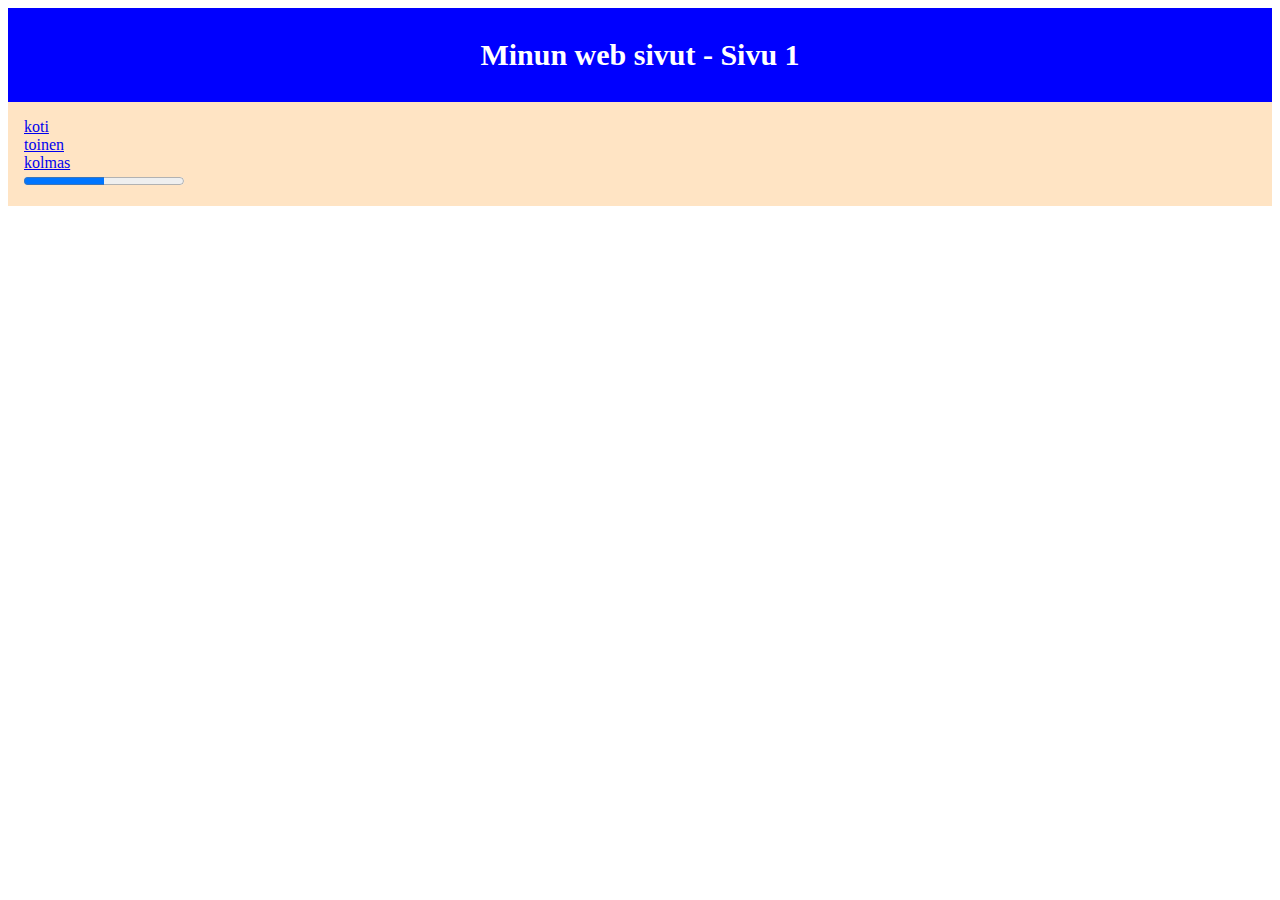
<file: index.html>
<!DOCTYPE html>
<html lang="en">
<head>
    <meta charset="UTF-8">
    <meta name="viewport" content="width=device-width, initial-scale=1.0">
    <title>Design</title>
    <link rel="stylesheet" href="styles.css">
</head>
<body>
        <header>Minun web sivut - Sivu 1</header>
        <nav>
            <div class=""wrapper">
                <div>
                        <a href="index.html">koti</a>
                </div>
                <div>
                        <a href="toinen.html">toinen</a>
                </div>
                <div>
                        <a href="kolmas,html">kolmas</a>
                </div>


<div>
    <progress value="50" max="100"></progress>
</div>






        </nav>
</body>
</html>
</file>
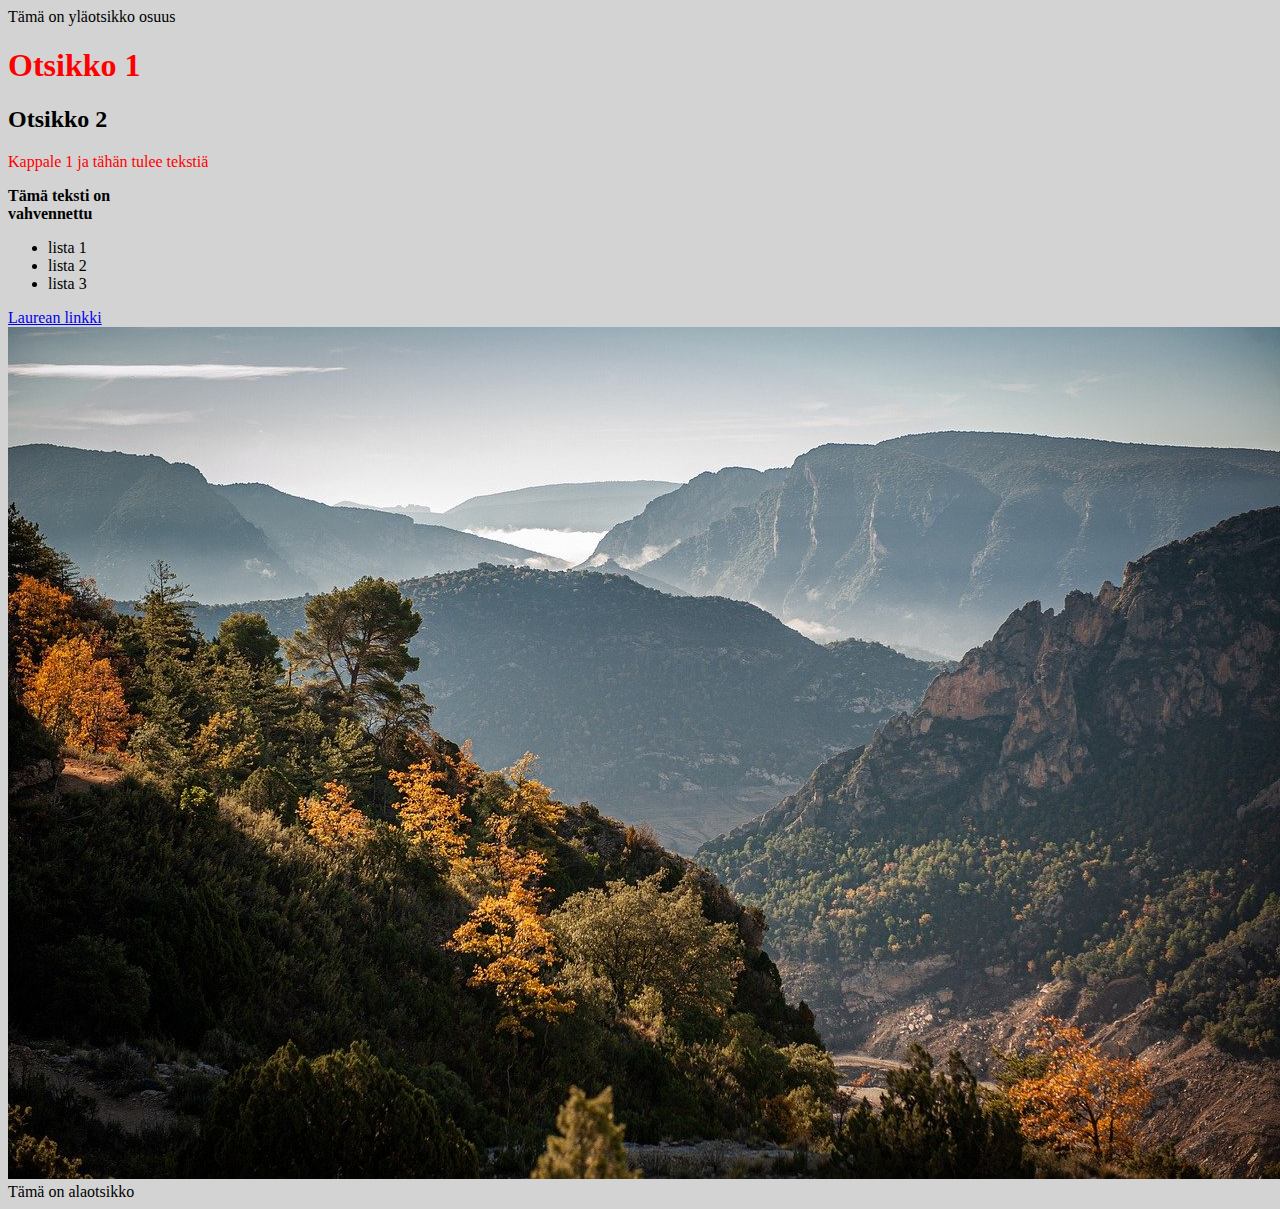
<file: Ens_OT/index.html>
<!DOCTYPE html>
<html lang="en">
<head>
    <meta charset="UTF-8">
    <meta name="viewport" content="width=device-width, initial-scale=1.0">
    <title>Ensimmäinen sivu</title>
    <link rel="stylesheet" href="styles.css">
</head>
<body>
    <header>Tämä on yläotsikko osuus</header>
  <h1 class="red">Otsikko 1</h1>  
  <h2>Otsikko 2</h2>

 <p class="red">Kappale 1 ja tähän tulee tekstiä</p>
 <p><strong>Tämä teksti on <br>vahvennettu</strong></p>

 <ul>
    <li>lista 1</li>
    <li>lista 2</li>
    <li>lista 3</li>
 </ul>

 <a href="https://laurea.fi">Laurean linkki</a>
<img src="defile-8495836_1280.jpg" alt="">

 <footer>Tämä on alaotsikko</footer>

</body>
</html>
</file>
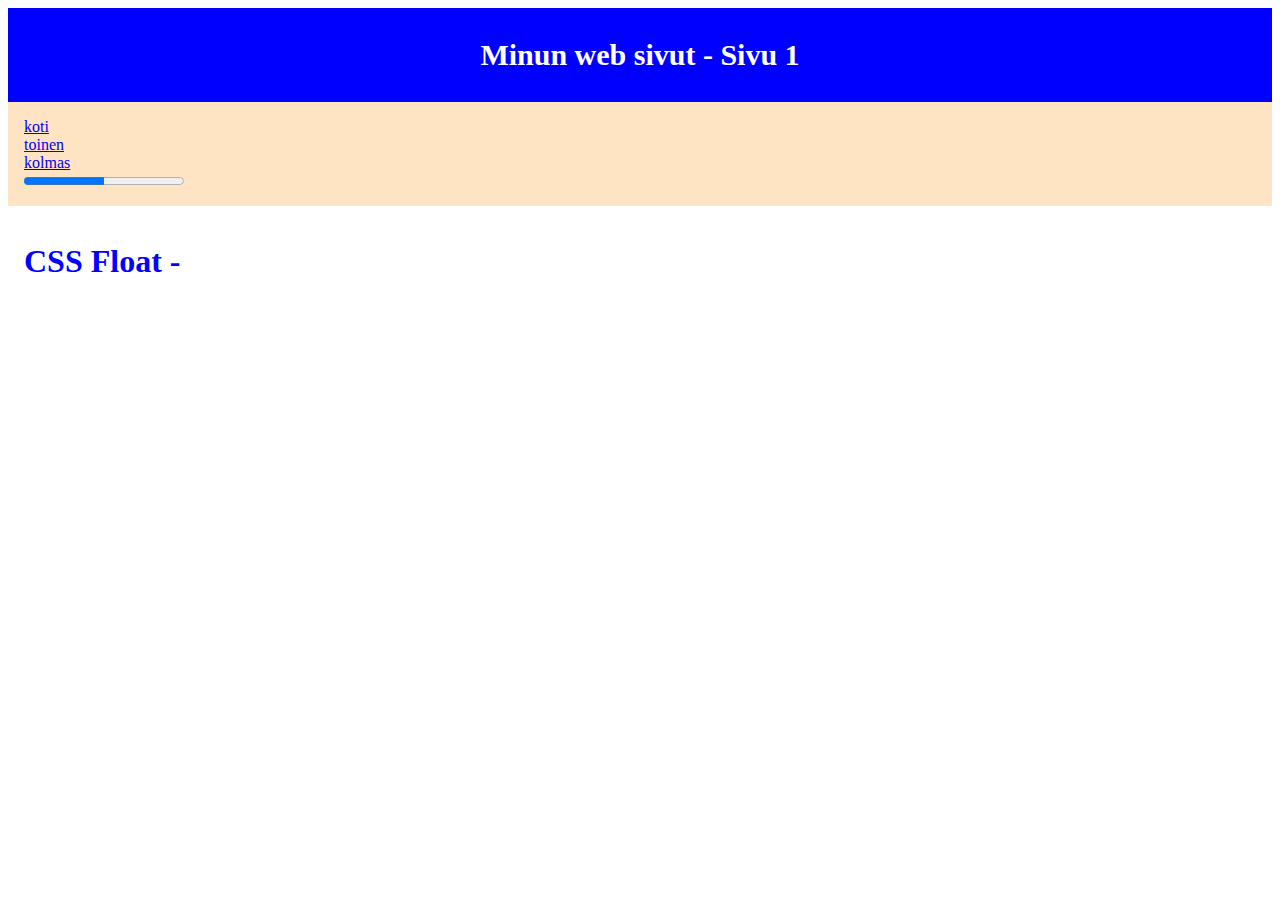
<file: toinen.html>
<!DOCTYPE html>
<html lang="en">
<head>
    <meta charset="UTF-8">
    <meta name="viewport" content="width=device-width, initial-scale=1.0">
    <title>Design</title>
    <link rel="stylesheet" href="styles.css">
</head>
<body>
        <header>Minun web sivut - Sivu 1</header>
        <nav>
            <div class=""wrapper">
                <div>
                        <a href="index.html">koti</a>
                </div>
                <div>
                        <a href="toinen.html">toinen</a>
                </div>
                <div>
                        <a href="kolmas.html">kolmas</a>
                </div>


<div>
    <progress value="50" max="100"></progress>
</div>
</nav>
<section>
    <h1>CSS Float -</h1>
</section>




</body>
</html>
</file>
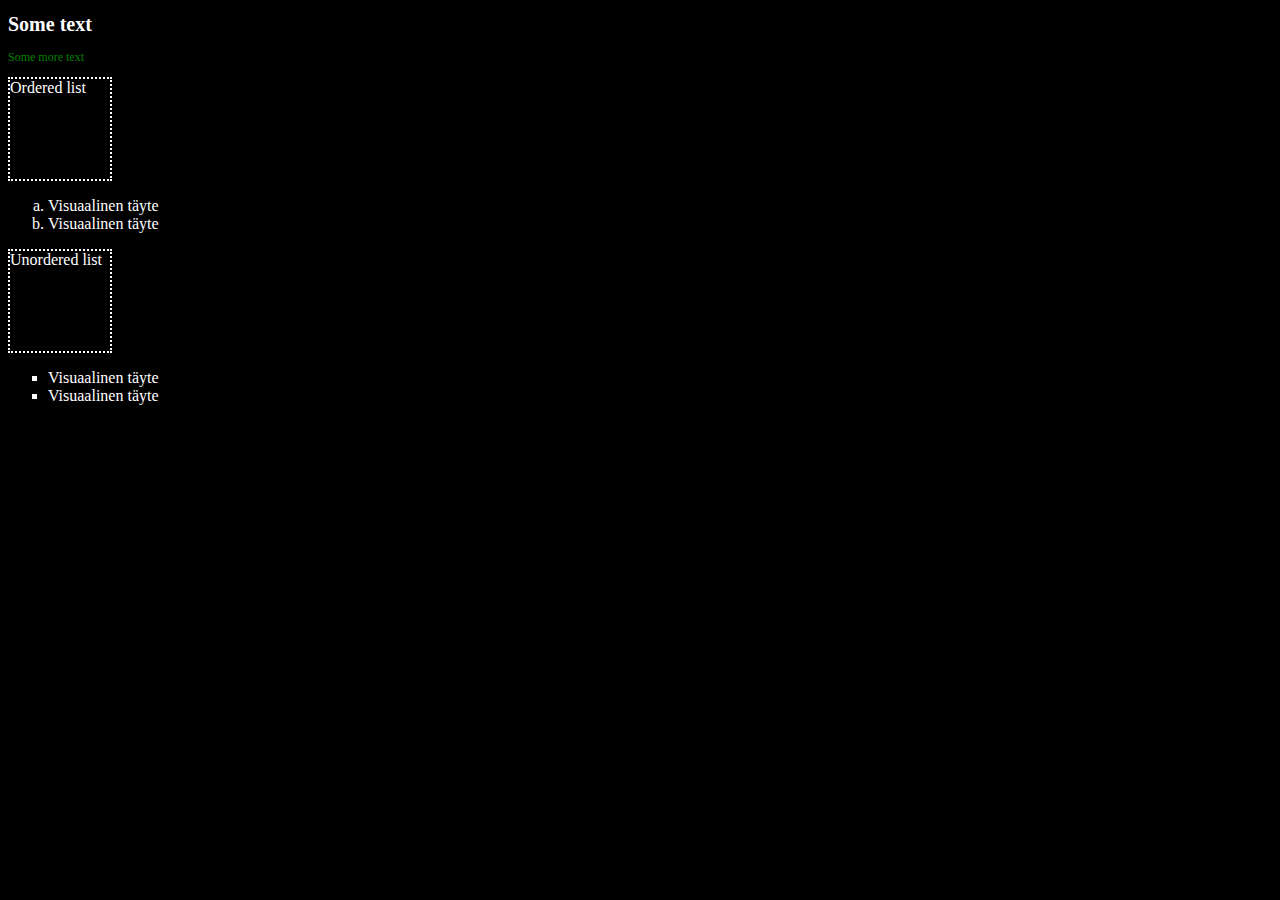
<file: Tehtävä 03/styles.html>
<!DOCTYPE html>
<html lang="en">
    
<head>
    <link rel="stylesheet" href="styles.css">
</head>

    <body>
    <h1>Some text</h1>
    <p>Some more text</p>
    <div class="dotted-border">Ordered list</div>
    <ol>
        <li>Visuaalinen täyte</li>
        <li>Visuaalinen täyte</li>
    </ol>
    <div class="dotted-border">Unordered list</div>
    <ul>
        <li>Visuaalinen täyte</li>
        <li>Visuaalinen täyte</li>
    </ul>
</body>
</html>
</file>
<file: styles.css>
header, footer {
    background: blue;
    color: white;
    padding: 1em;
    text-align: center;
    font-size: 30px;
    font-weight: bold;
    clear: left;
}

nav{
    background-color: bisque;
    padding: 1em;
}

.wrapper{
    display: flex;
}

.wrapper >div{
    flex: 1;
    text-align: center;
}

section {
    float: left;
    width: 65%;
    color: blue;
    height: 230px;
    padding: 1em;
}

aside{
    float: right;
    width: 25%;color: blue;
    height: 430px;
    padding: 1em;

}

article{
    float: left;
    width: 65%;
    padding: 1em;
    color: blue;
    height: 230px;
}
</file>
<file: Ens_OT/styles.css>
body {                                            
background:lightgray
}

.red{
    color: red;
}
</file>
<file: Tehtävä 03/styles.css>
body {
    color: white;
    background: black;
}
h1 {
    font-size: 20px;
}
p{
    color: green;
    font-size: 12px;
}
.dotted-border {
    border: 2px dotted;
    width: 100px;
    height: 100px;
}
ol {
    list-style-type: lower-alpha;
}
ul {
    list-style-type: square;
}
</file>
